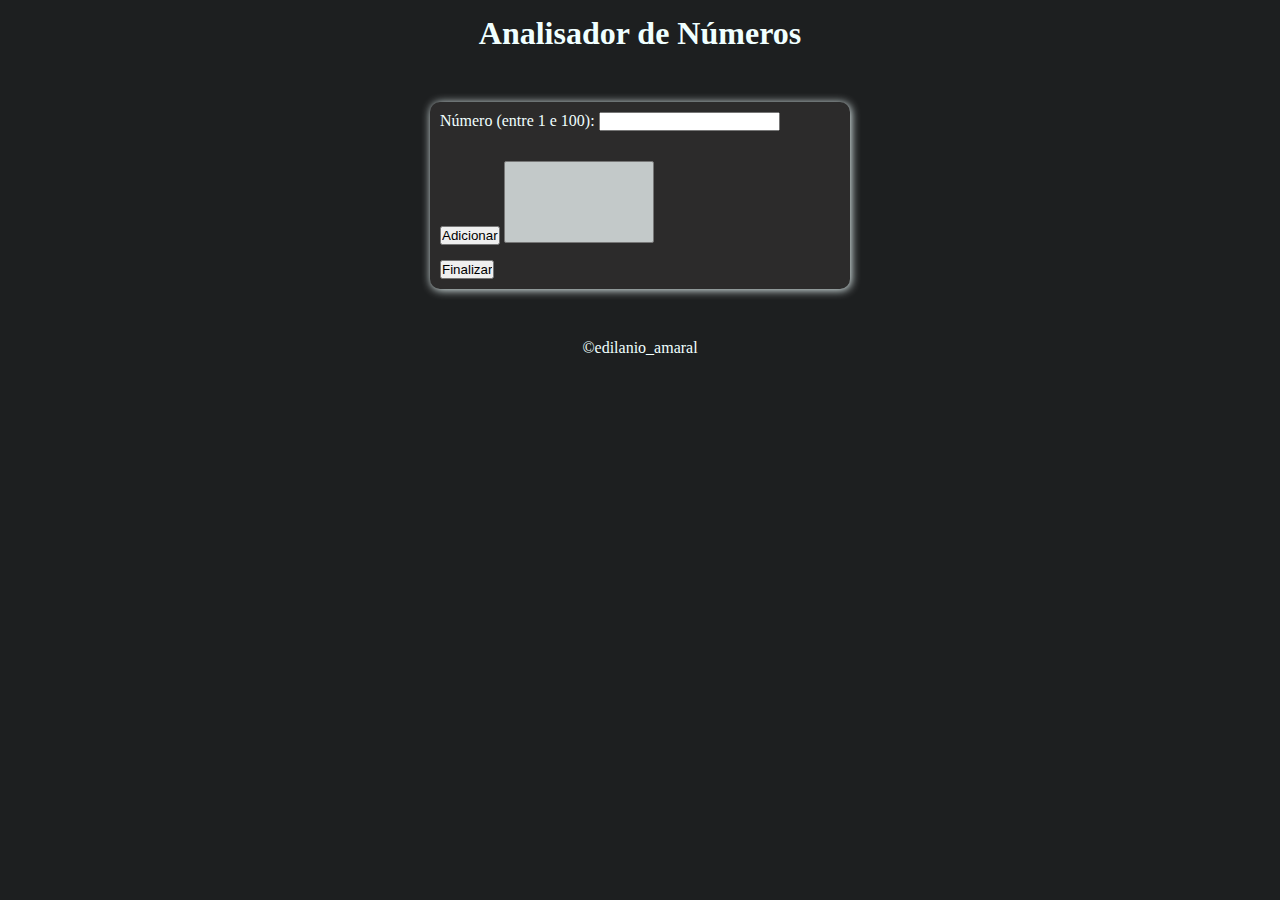
<file: aula16-operadores/exe018/index.html>
<!DOCTYPE html>
<html lang="pt-br">
<head>
    <meta charset="UTF-8">
    <meta http-equiv="X-UA-Compatible" content="IE=edge">
    <meta name="viewport" content="width=device-width, initial-scale=1.0">
    <title>Analisador de Números</title>
    <link rel="stylesheet" href="style.css">
</head>
<body>
    <header>
        <h1>Analisador de Números</h1>
    </header>
    <section>
        <div>
            Número (entre 1 e 100): <input type="number" name="fnum" id="fnum">
            <input type="button" value="Adicionar" onclick="adicionar()">
            <select name="flist" id="flist" size="5">Resultado</select>
        </div>
        <div id="btn">
            <input type="button" value="Finalizar" onclick="finalizar()">
        </div>
        <div id="res">
            
        </div>
    </section>
    <footer>&copy;edilanio_amaral</footer>
    <script src="script.js"></script>
    
</body>
</html>
</file>
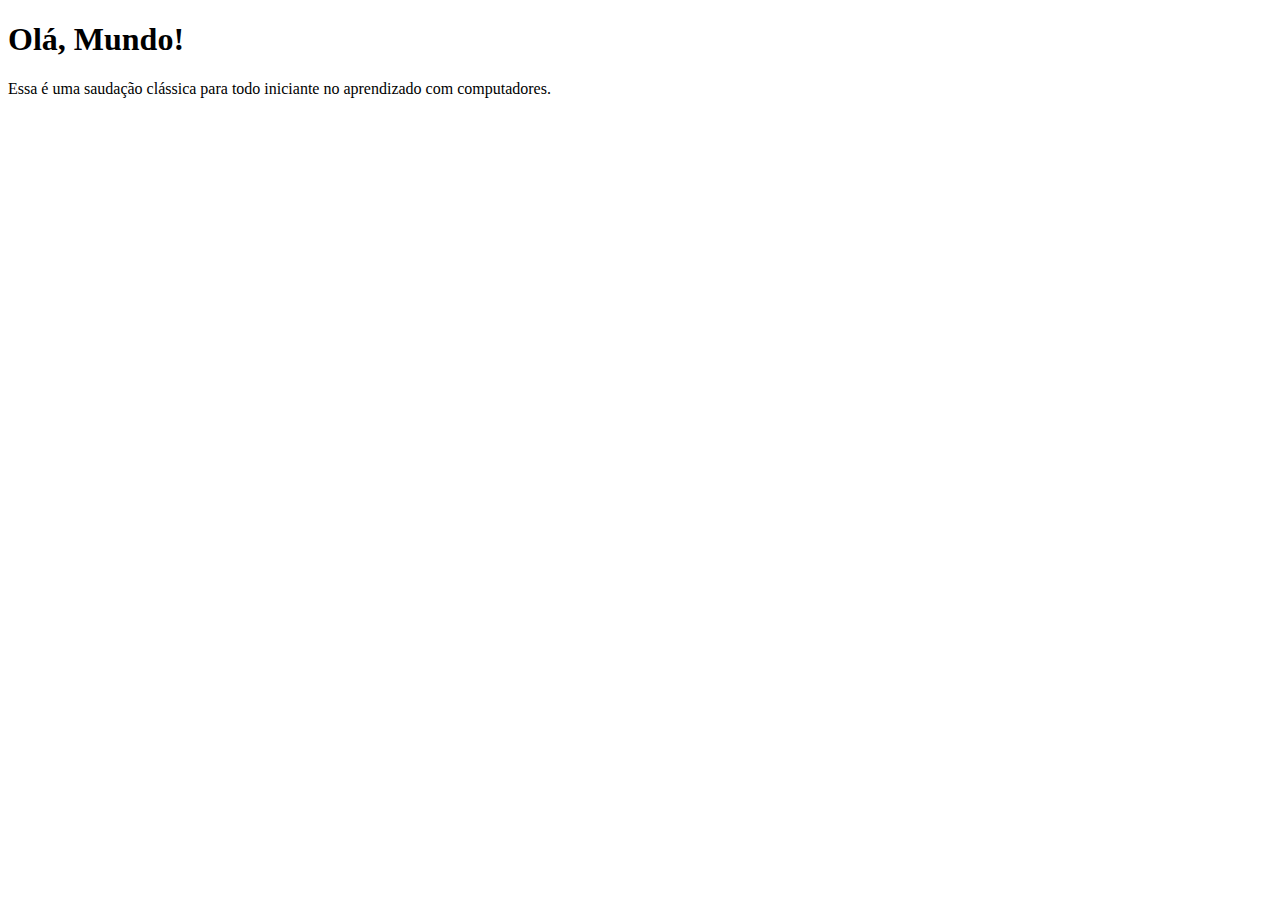
<file: aula04-ola_mundo/exe001.html>
<!DOCTYPE html>
<html lang="pt-br">
<head>
    <meta charset="UTF-8">
    <meta http-equiv="X-UA-Compatible" content="IE=edge">
    <meta name="viewport" content="width=device-width, initial-scale=1.0">
    <title>Document</title>
</head>
<body>
    <h1>Olá, Mundo!</h1>
    <p>Essa é uma saudação clássica para todo iniciante no aprendizado com computadores. </p>

    <script>
        window.alert('Iniciando os estudos e dando o primeiro passo')
        
    </script>
    
</body>
</html>
</file>
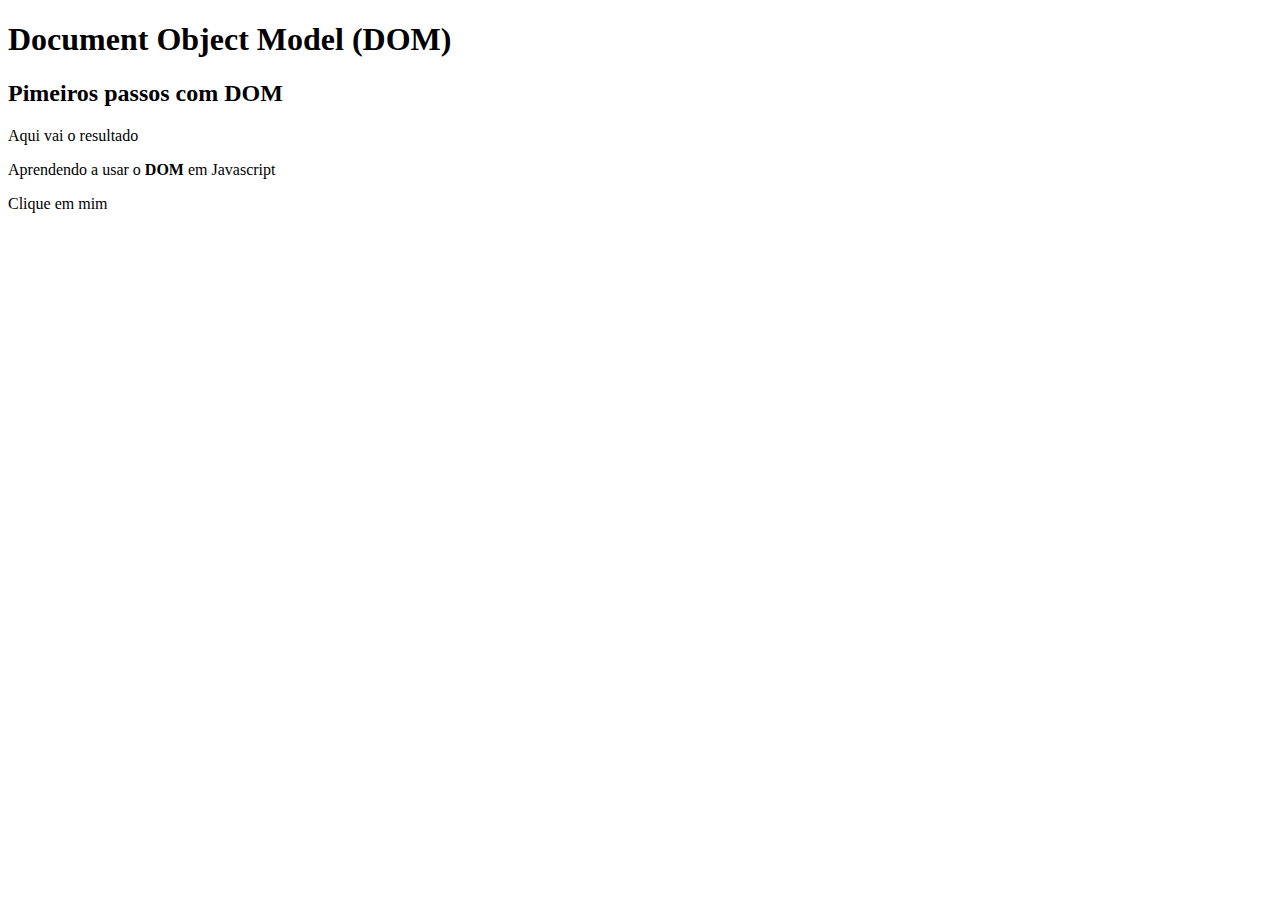
<file: aula09-estilo_no_js/exe05.html>
<!DOCTYPE html>
<html lang="pt-br">
<head>
    <meta charset="UTF-8">
    <meta http-equiv="X-UA-Compatible" content="IE=edge">
    <meta name="viewport" content="width=device-width, initial-scale=1.0">
    <title>DOM</title>
</head>
<body>
    <h1>Document Object Model (DOM)</h1>
    <h2>Pimeiros passos com DOM</h2>
    <P>Aqui vai o resultado</P>
    <p>Aprendendo a usar o <strong>DOM</strong> em Javascript</p>
    <div id="msg" onclick="changeColor">Clique em mim</div>

    <script>
        var corpo = window.document.body
        var p1 = window.document.getElementsByTagName('p'[1])
        var d = window.document.getElementById('msg')
        
        
        d.addEventListener('click', changeColor)

        function changeColor(){
            
            d.style.background = 'black'
            p1.textContent = "Você mudou a cor de fundo de um objeto"
            console.log(p1.textContent)
        }
        
        
        

    </script>
    
</body>
</html>
</file>
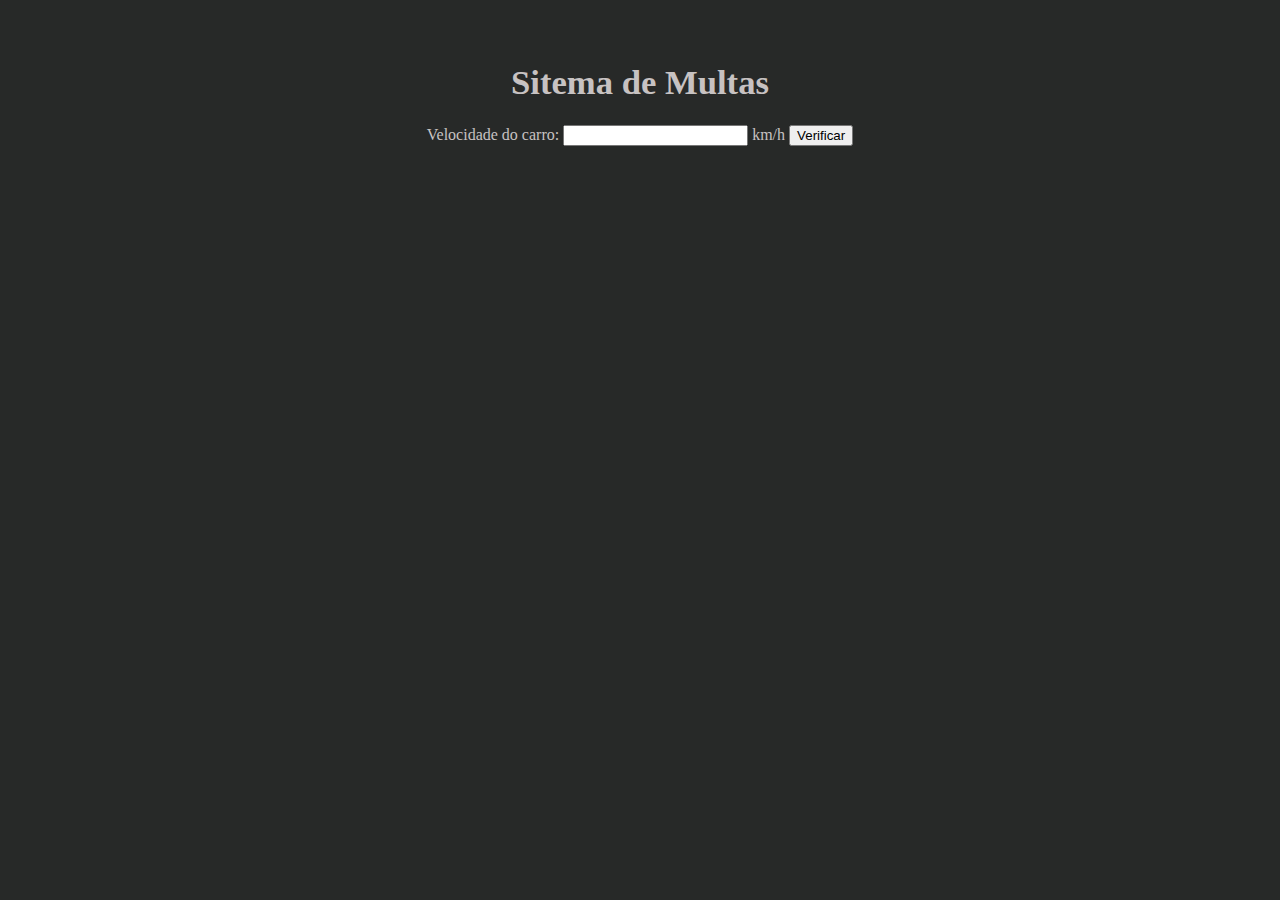
<file: aula11-condicoes_if/exe010.html>
<!DOCTYPE html>
<html lang="BT-BR">
<head>
    <meta charset="UTF-8">
    <meta http-equiv="X-UA-Compatible" content="IE=edge">
    <meta name="viewport" content="width=device-width, initial-scale=1.0">
    <title>DETRAN</title>
    <style>
        body {
            background: rgb(39, 41, 40);
            color: rgb(199, 194, 194);
        }
        h1 {
            font-size: 26pt;
            text-align: center;
            margin-top: 5%;
        }
        p {
            text-align: center;
        }
        #section {
            text-align: center;
        }
        #res {
            margin-top: 3%;
        }
        
    </style>
</head>
<body>
    <h1>Sitema de Multas</h1>

    <div id="section">
    Velocidade do carro: <input type="number" name="txtvel" id="txtvel"> km/h
    <input type="button" value="Verificar" onclick="calcular()"><br>
    
    <div id="res"></div><br>
    <div id="res2"></div><br>
    <div id="res3"></div>
    </div>

<script>
    var txtv = document.getElementById("txtvel")
    var res = document.getElementById("res")
    var res2 = document.getElementById("res2")
    var res3 = document.getElementById("res3")

function calcular(){
    var vel = (txtv.value)
    //condição simples!
    if (vel > 60) {
        
        res.innerHTML = `Sua velocidade atual é de ${vel}km/h`
        res2.innerHTML = 'Você ultrapassou a velocidade permitida. MULTADO!'
    }
        res3.innerHTML = 'Dirija sempre com o cinto de segurança!'
}
</script>
</body>
</html>
</file>
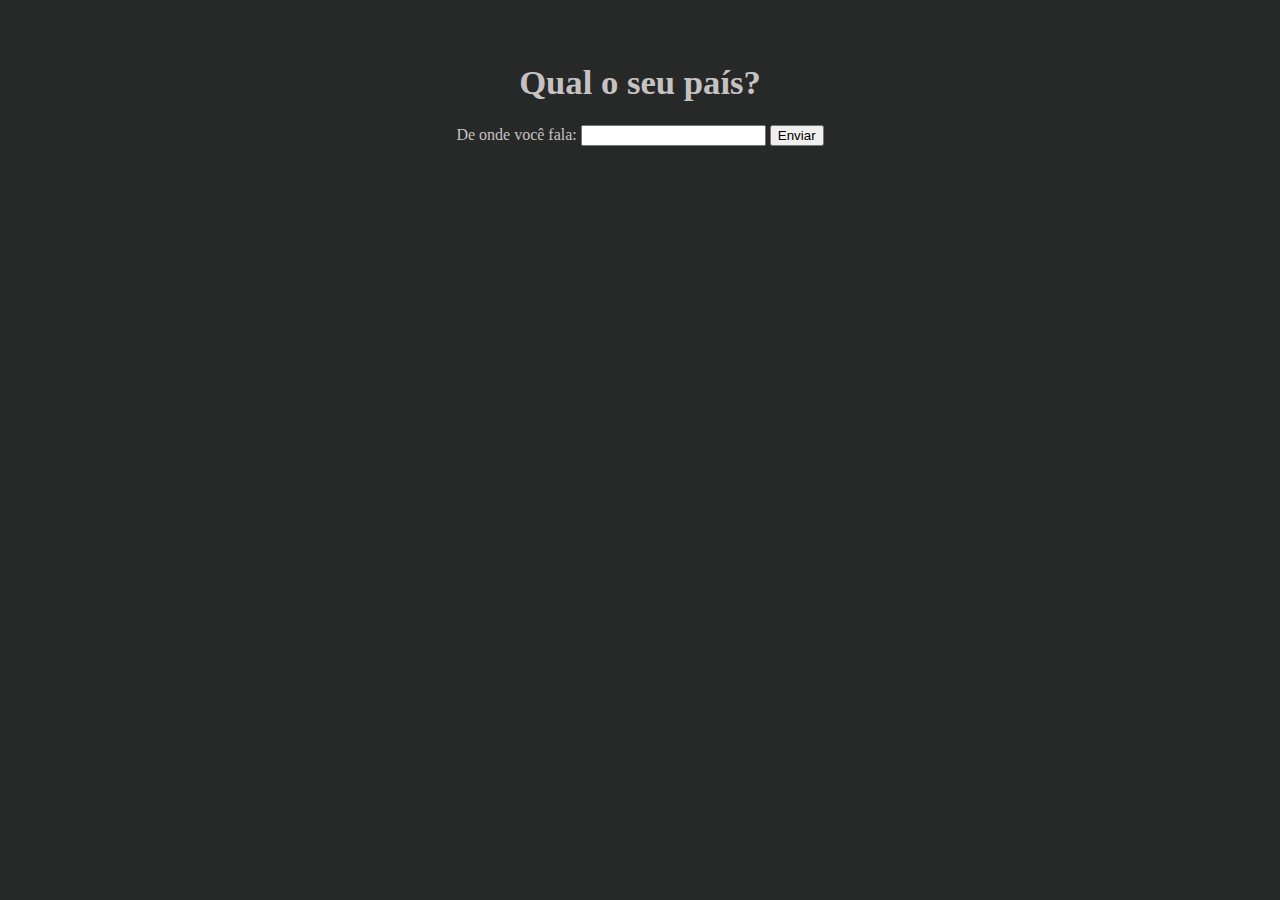
<file: aula11-condicoes_if/exe09.html>
<!DOCTYPE html>
<html lang="pt-br">
<head>
    <meta charset="UTF-8">
    <meta http-equiv="X-UA-Compatible" content="IE=edge">
    <meta name="viewport" content="width=device-width, initial-scale=1.0">
    <title>Relaçoes Internacionais</title>
    <style>
    
        body {
            background: rgb(39, 41, 40);
            color: rgb(199, 194, 194);
        }
        h1 {
            font-size: 26pt;
            text-align: center;
            margin-top: 5%;
        }
        p {
            text-align: center;
        }
        #res {
            text-align: center;
        }
    </style>
</head>
<body>
    <h1>Qual o seu país?</h1>
    <p>De onde você fala:
        <input type="text" name="origem" id="origem">
        <input type="button" value="Enviar" onclick="saudar()">
    </p>

    <div id="res">
    </div>
    <script>
        
        var pais = window.document.getElementById('origem')
        var resposta = window.document.getElementById('res')
        
        function saudar(){
            
            var pais = (origem.value)
            if(pais != 'Brasil'){
                resposta.innerHTML = `Você é Estrangeiro! Digitou: ${pais}`
            }else{
                resposta.innerHTML = `<p>Você é Brasileiro!</p>`
            }
        }
    </script>
</body>
</html>
</file>
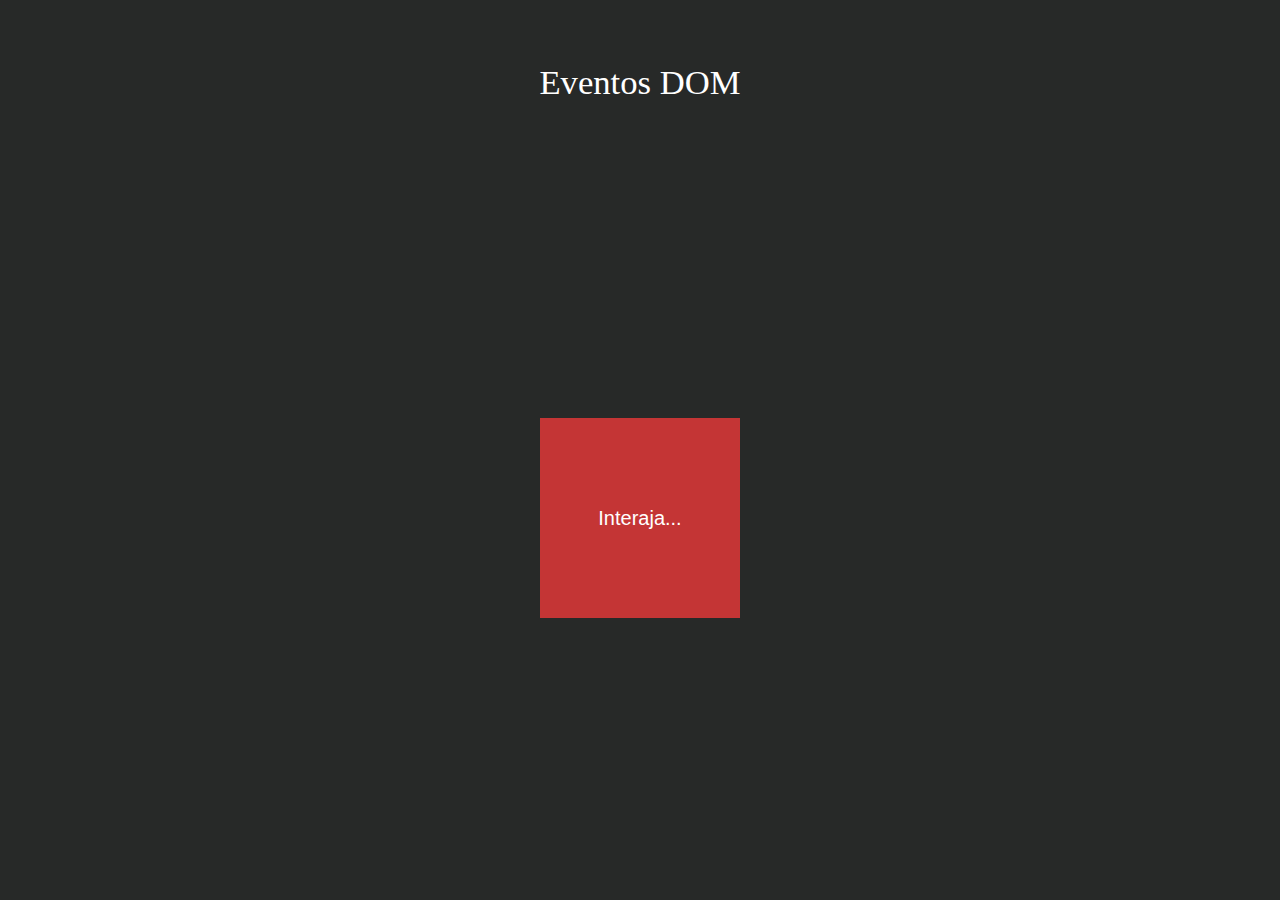
<file: aula10-manipulando_dom/exe06/exe06.html>
<!DOCTYPE html>
<html lang="pt-br">
<head>
    <meta charset="UTF-8">
    <meta http-equiv="X-UA-Compatible" content="IE=edge">
    <meta name="viewport" content="width=device-width, initial-scale=1.0">
    <link rel="stylesheet" href="exe06.css">
    <title>Exercício</title>
</head>
<body>
    <header>Eventos DOM</header>
    
    <div class="area" id="area">
        Interaja...

    </div>
    
<script src="exe06.js"> </script>
</body>
</html>
</file>
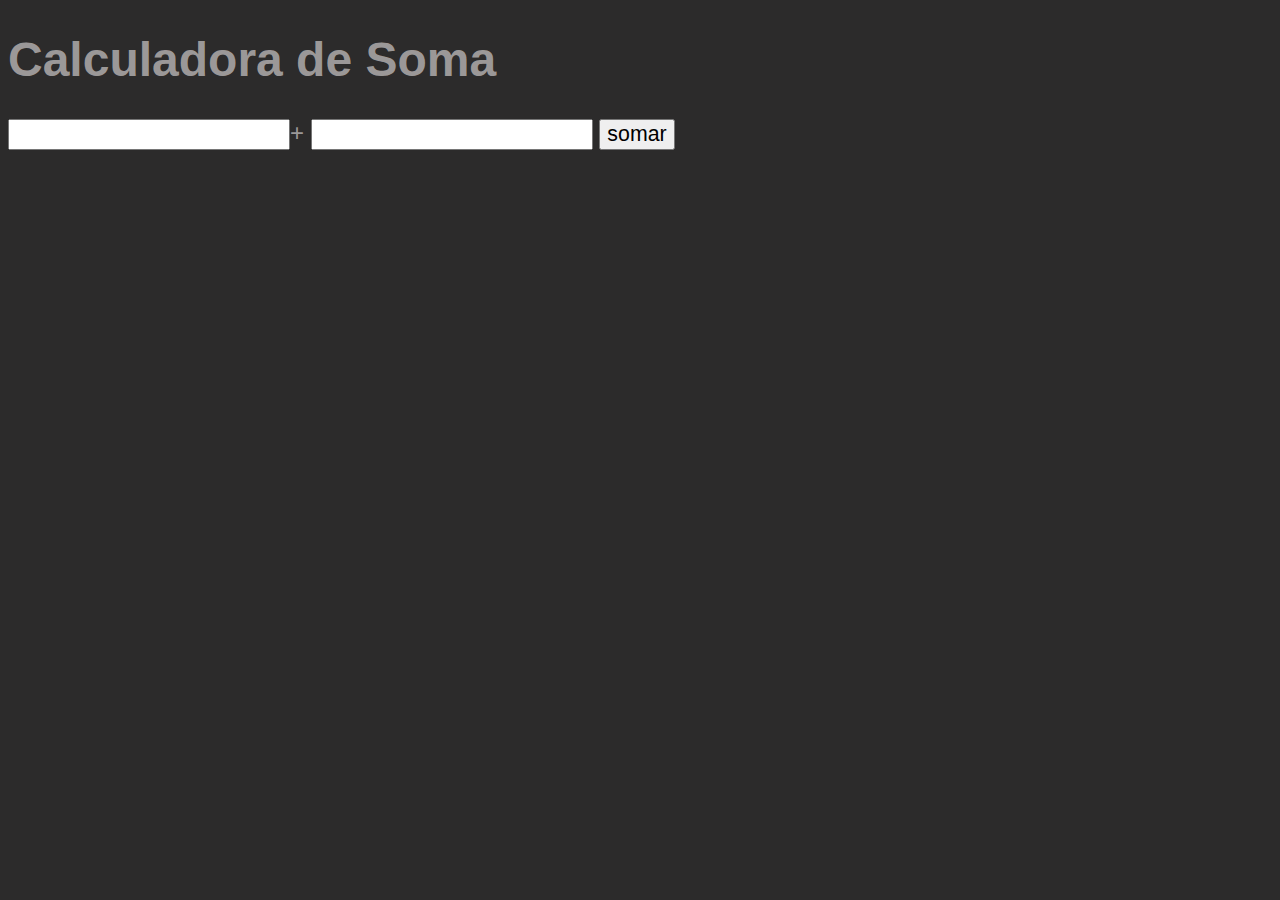
<file: aula10-manipulando_dom/exe07/exe07.html>
<!DOCTYPE html>
<html lang="pt-br">
<head>
    <meta charset="UTF-8">
    <meta http-equiv="X-UA-Compatible" content="IE=edge">
    <meta name="viewport" content="width=device-width, initial-scale=1.0">
    <title>Somando Números</title>
    <style>
        body {
            font: normal 18pt Arial;
            color: rgba(192, 189, 189, 0.767);
            background-color: rgb(44, 43, 43);
        }
        input {
            font: normal 16pt Arial;
        }
        div#res {
            margin-top: 5%;
        }
    </style>
</head>
<body>
    <h1>Calculadora de Soma</h1>
    <input type="number" name="txt1" id="txt1">+
    <input type="number" name="txt2" id="txt2">
    <input type="button" value="somar" onclick="somar()">
    <div id="res"></div>

    <script>
        
        var tn1 = window.document.getElementById('txt1')
        var tn2 = window.document.getElementById('txt2')
        var res = window.document.getElementById('res')
        
    function somar() {
            
            var n1 = Number(tn1.value)
            var n2 = Number(tn2.value)
            var soma = n1 + n2
            res.innerHTML = `<strong>A Soma entre ${n1} e ${n2} é igual a: ${soma}</strong>`
            
        }
    </script>
    
</body>
</html>
</file>
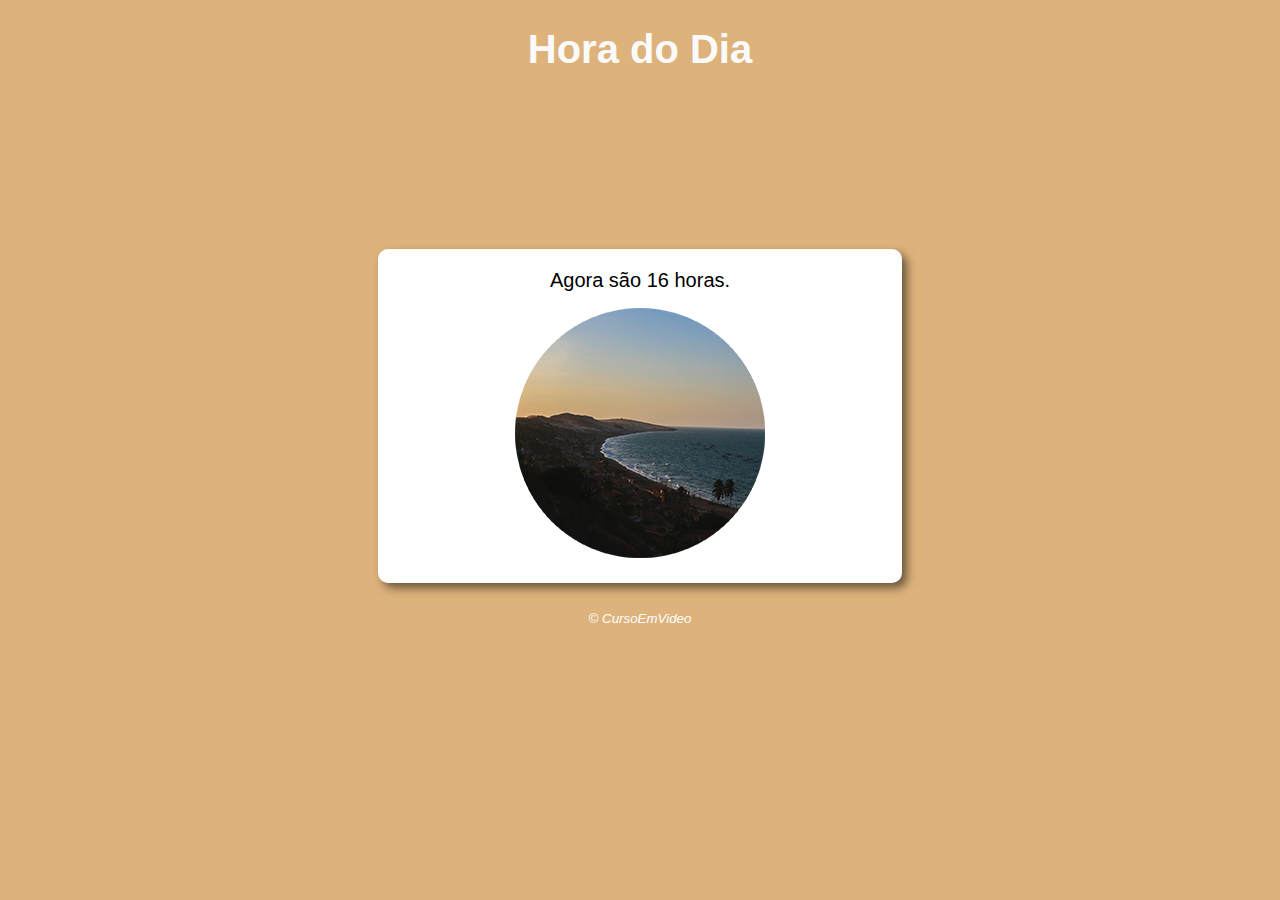
<file: aula12-else_if_e_data_do_sistema/Exe014-verificador-de-turno/exe014.html>
<!DOCTYPE html>
<html lang="pt-BR">
<head>
    <meta charset="UTF-8">
    <meta http-equiv="X-UA-Compatible" content="IE=edge">
    <meta name="viewport" content="width=device-width, initial-scale=1.0">
    <title>Hora do Dia</title>
<link rel="stylesheet" href="estilo.css">
</head>
<body onload= "carregar()"> 
   <header>
<h1>Hora do Dia</h1>
   </header> 
   <section>
<div id="msg">
<!-- Aqui vai aparecer a hora... -->
</div>
<div id="foto">
   <img id="imagem" src="manha.png" alt="foto do dia">
 </div>
   </section>
   <footer>
<p>&copy; CursoEmVideo</p>

   </footer>
   <script src="script.js"></script>
</body>
</html>
</file>
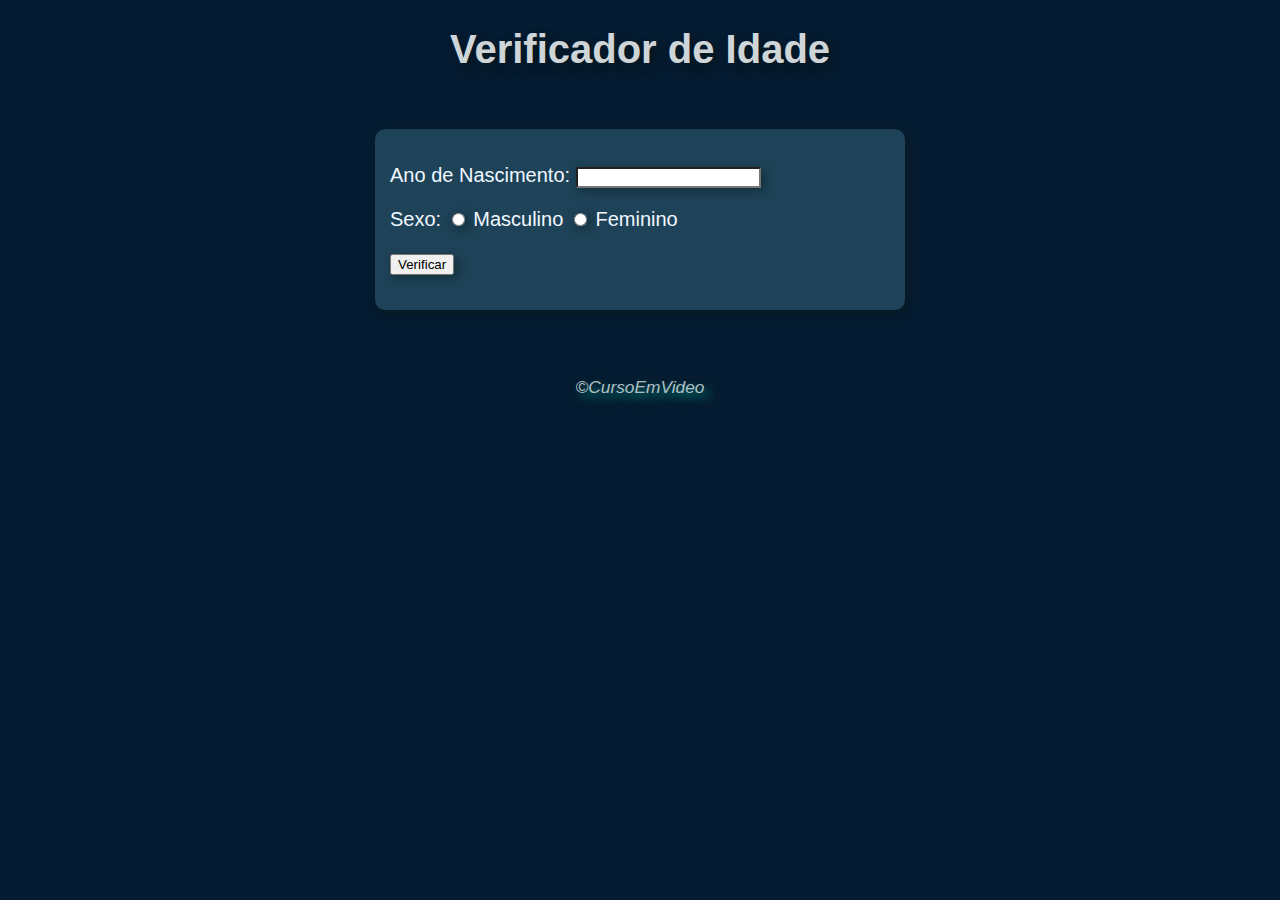
<file: aula12-else_if_e_data_do_sistema/exe015-verificador-de-idade/exe014.html>
<!DOCTYPE html>
<html lang="pt-BR">
<head>
    <meta charset="UTF-8">
    <meta http-equiv="X-UA-Compatible" content="IE=edge">
    <meta name="viewport" content="width=device-width, initial-scale=1.0">
    <title>Verificador de Idade</title>
    <link rel="stylesheet" href="stilo.css">
    <!--faz a chamada do css separado-->
</head> 
<body>
   <header>
       <h1>Verificador de Idade</h1>
   </header>
   <section>
      <div>
        <p>Ano de Nascimento: 
           <input type="number" name="txtano" id="txtano" min="0">
        </p>
        <p>Sexo:
           <input type="radio" name="radsex" id="mas" cheked>
            <label for="mas">Masculino</label>
            <input type="radio" name="radsex" id="fem">
            <label for="fem">Feminino</label>
         </p>
         <p>
            <input type="button" value="Verificar" onclick="verificar()">
         </p>
      </div>
      <div id="resultado">
         

      </div>
   </section>
   <footer>
       <p>&copy;CursoEmVideo</p>
   </footer>
   <script src="script.js"></script>
   <!--faz chamada para usar o javascript separado>
</body>
</html>
</file>
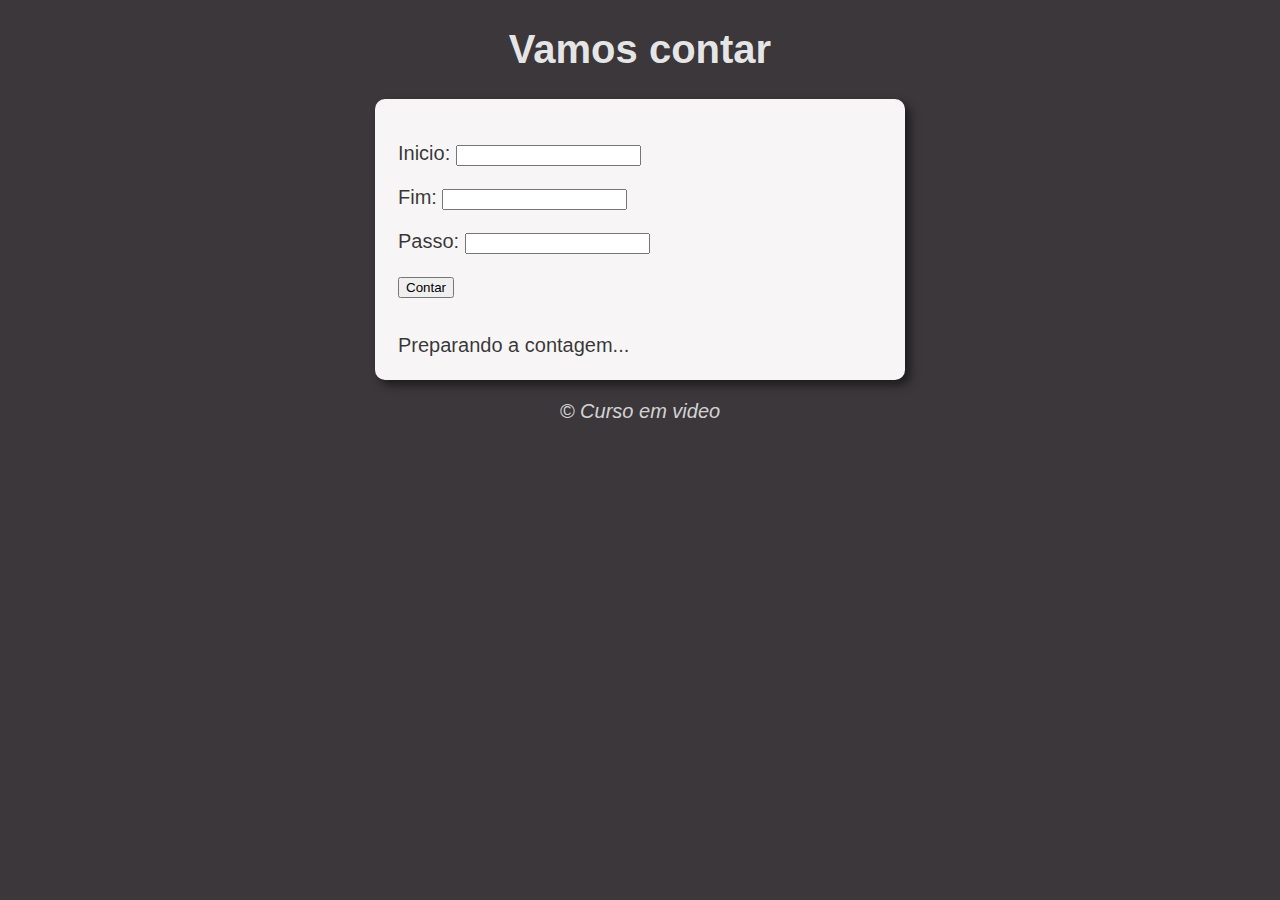
<file: Aula14-for/exe016/modelo.html>
<!DOCTYPE html>
<html lang="pt-BR">
<head>
    <meta charset="UTF-8">
    <meta http-equiv="X-UA-Compatible" content="IE=edge">
    <meta name="viewport" content="width=device-width, initial-scale=1.0">
    <title>Vamos contar</title>
<link rel="stylesheet" href="estilo.css">
</head>

<body>
 
   <header>
    <h1>Vamos contar</h1>
 </header> 
 
 <section>
   <div id="dados">
       <p>Inicio: <input type="number" name="ini" id="txti"></p>
       <p>Fim: <input type="number" name="fim" id="txtf"> </p>
       <p>Passo: <input type="number" name="passo" id="txtp"></p>
       <p><input type="button" value="Contar" onclick="contar()"> </p>
   </div>
 
   <div id="res">
      Preparando a contagem...
   </div>
</section>
   
<footer>
   <p>&copy; Curso em video</p>
</footer>
   
<script src="script.js"></script>
</body>
</html>
</file>
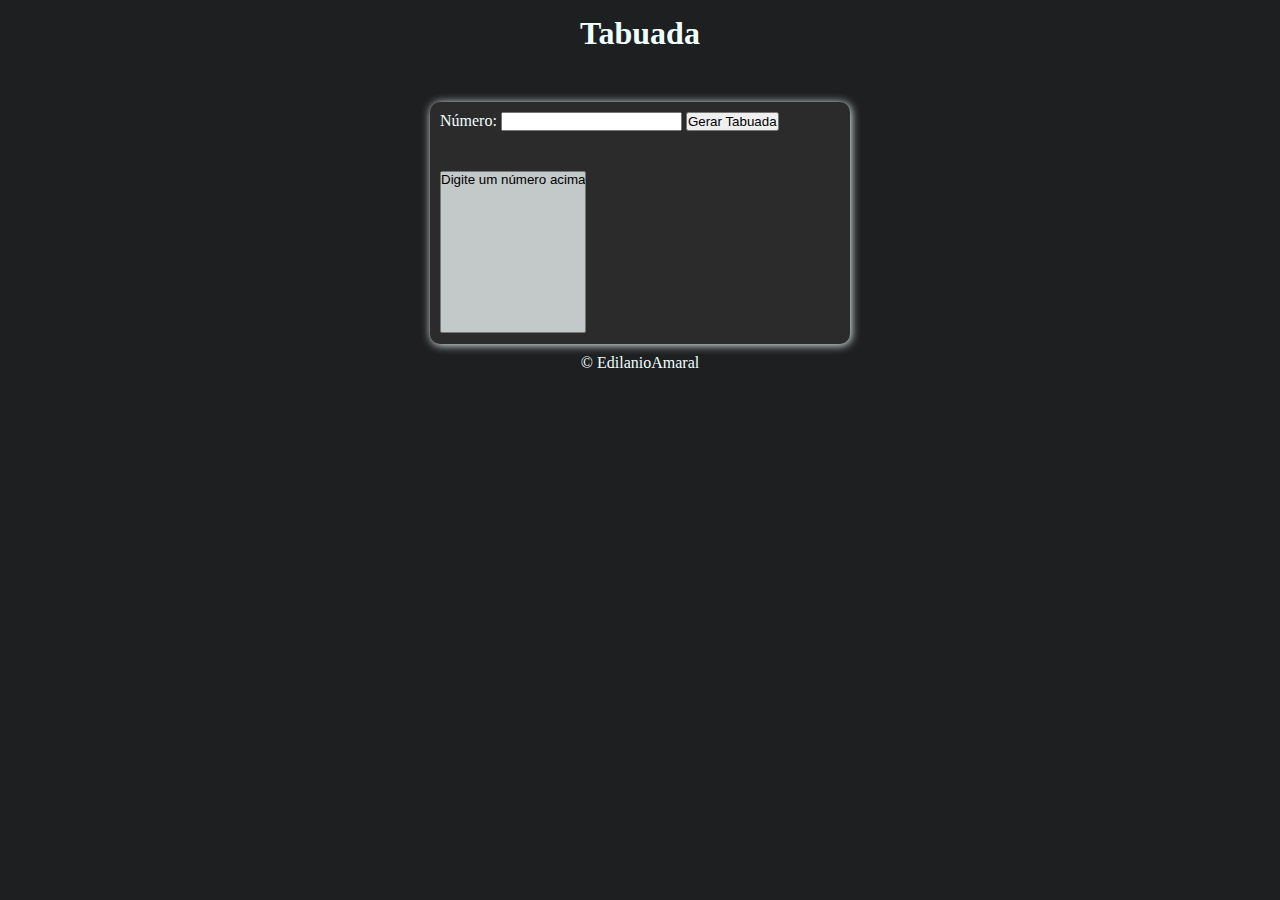
<file: Aula14-for/exe017/modelo.html>
<!DOCTYPE html>
<html lang="pt-BR">
<head>
    <meta charset="UTF-8">
    <meta http-equiv="X-UA-Compatible" content="IE=edge">
    <meta name="viewport" content="width=device-width, initial-scale=1.0">
    <link rel="stylesheet" href="style.css">
    <title>Tabuada</title>
</head>
<body>
    <header>
        <h1>Tabuada</h1>
    </header>

    <section>
        <div>
            <p>Número: <input type="number" name="num" id="txtn">
            <input type="button" value="Gerar Tabuada" onclick="tabuada()"></p>
        </div>

        <div id="field">
            <select name="tabuada" id="seltab" size="10">
                <option >Digite um número acima</option>
            
            </select>
        </div>
    </section>
    <footer>
        <p>&copy; EdilanioAmaral</p>
    </footer>

    <script src="script.js"></script>
    
</body>
</html>
</file>
<file: aula16-operadores/exe018/style.css>
*{
    margin: 0;
    padding: 0;
}
body {
    
    background-color: rgb(29, 31, 32);
}
h1 {
    color: azure;
    margin-top: 15px;
    text-align: center;
    margin-bottom: 50px;
}
section{
    
    width: 400px;
    padding: 10px;
    margin: auto;
    border-radius: 10px;
    color: azure;
    background: rgb(44, 43, 43);
    box-shadow: 1px 1px 10px;
    
}

select {
    background-color: rgb(195, 201, 201);
    margin-top: 30px;
    width: 150px;
}
#btn {
    margin-top: 3px;
    margin-top: 15px;
}
#res {
    text-align: center;
}
footer {
    color: azure;
    margin-top: 50px;
    text-align: center;
}
</file>
<file: aula10-manipulando_dom/exe06/exe06.css>
body {
    background: rgb(39, 41, 40);
    color: white;
}
header{
    font-size: 26pt;
    text-align: center;
    margin-top: 5%;
    
}

div#area {
    font: normal 15pt Arial;
    text-align: center;
    background: #c43535;
    width: 200px;
    height: 200px;
    line-height: 200px;
    margin: auto;
    margin-top: 25%;

     
}
</file>
<file: aula12-else_if_e_data_do_sistema/Exe014-verificador-de-turno/estilo.css>
body {
    background: rgb(92, 148, 238);
    font: normal 15pt Arial;
}
header {
    color: rgb(250, 250, 250);
    text-align: center;
    margin-bottom: 14%;
}
section {
background: white;
border-radius: 10px;

padding: 12px;
width: 500px;
margin: auto;
box-shadow: 5px 5px 10px rgba(0, 0, 0, 0.52);
}
div {
    text-align: center;
    padding: 8px;
}
footer {
    color: rgb(255, 255, 255);
    text-align: center;
    font-style: italic ;
    padding-top: 15px;
    font-size: 10pt;
}
</file>
<file: aula12-else_if_e_data_do_sistema/exe015-verificador-de-idade/stilo.css>
body {
    background: rgb(5, 27, 49);
    font: normal 15pt Arial;

}

header {
    text-align: center;
    color: rgba(245, 248, 248, 0.858);
    padding-bottom: 30px;
    text-shadow: 5px 5px 10px rgba(6, 20, 17, 0.592);
    

}

section {
background: rgb(30, 66, 88);
border-radius: 10px;
padding: 15px;
width: 500px;
margin: auto;
box-shadow: 3px 3px 10px rgba(10, 29, 25, 0.592);
color: aliceblue;
}
input {
    box-shadow: 3px 3px 10px rgba(9, 34, 28, 0.592);
}

footer {
text-align: center;
font-style: italic;
color: rgba(247, 254, 254, 0.714);
font-size: 13pt;
padding-top: 4%;
text-shadow: 5px 5px 10px rgba(4, 243, 191, 0.592);
}
</file>
<file: Aula14-for/exe016/estilo.css>
body {
    background: rgb(59, 55, 59);
    font: normal 15pt Arial;
}
header {
    color: rgba(248, 248, 248, 0.918);
    text-align: center;
}
section {
background: rgb(247, 245, 245);
border-radius: 10px;
padding: 15px;
width: 500px;
margin: auto;
box-shadow: 5px 5px 10px rgba(0, 0, 0, 0.52);
color: rgba(10, 10, 10, 0.822);
}
div {
    text-align: left;
    padding: 8px;
    
}
footer {
    color: rgba(253, 253, 253, 0.801);
    text-align: center;
    font-style: italic ;
}
</file>
<file: Aula14-for/exe017/style.css>
*{
    margin: 0;
    padding: 0;
}
body {
    
    background-color: rgb(29, 31, 32);
}
h1 {
    color: azure;
    margin-top: 15px;
    text-align: center;
    margin-bottom: 50px;
}
section{
    
    width: 400px;
    padding: 10px;
    margin: auto;
    border-radius: 10px;
    color: azure;
    background: rgb(44, 43, 43);
    box-shadow: 1px 1px 10px;
    
}
#field {
    margin-top: 10%;
    
}
select {
    background-color: rgb(195, 201, 201);
}
footer {
    color: azure;
    padding-top: 10px;
    text-align: center;
}
</file>
